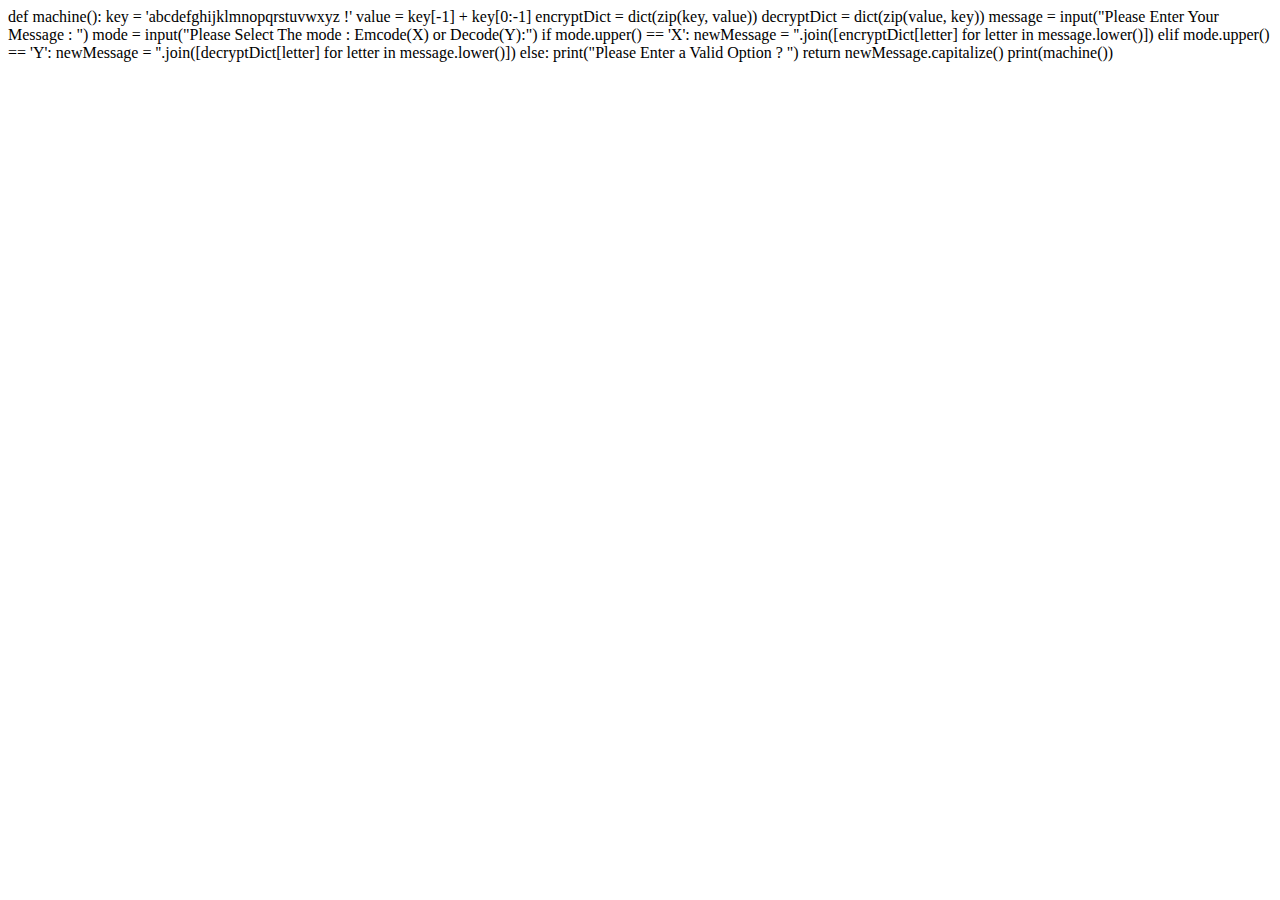
<file: crypto.html>
<!DOCTYPE html>
<html lang="en">
<head>
    <meta charset="UTF-8">
    <meta http-equiv="X-UA-Compatible" content="IE=edge">
    <meta name="viewport" content="width=device-width, initial-scale=1.0">
    <link rel="stylesheet" href="https://pyscript.net/latest/pyscript.css" />
    <script defer src="https://pyscript.net/latest/pyscript.js"></script>
    <title>Cryptography</title>
</head>
<body>
    <py-script>
        def machine():
    key = 'abcdefghijklmnopqrstuvwxyz !'
    value = key[-1] + key[0:-1]

    encryptDict = dict(zip(key, value))
    decryptDict = dict(zip(value, key))

    message = input("Please Enter Your Message :  ")
    mode = input("Please Select The mode : Emcode(X)   or   Decode(Y):")

    if mode.upper() == 'X':
        newMessage = ''.join([encryptDict[letter]
                            for letter in message.lower()])
    elif mode.upper() == 'Y':
        newMessage = ''.join([decryptDict[letter]
                            for letter in message.lower()])
    else:
        print("Please Enter a Valid Option ? ")

    return newMessage.capitalize()

print(machine())
    </py-script>
</body>
</html>
</file>
